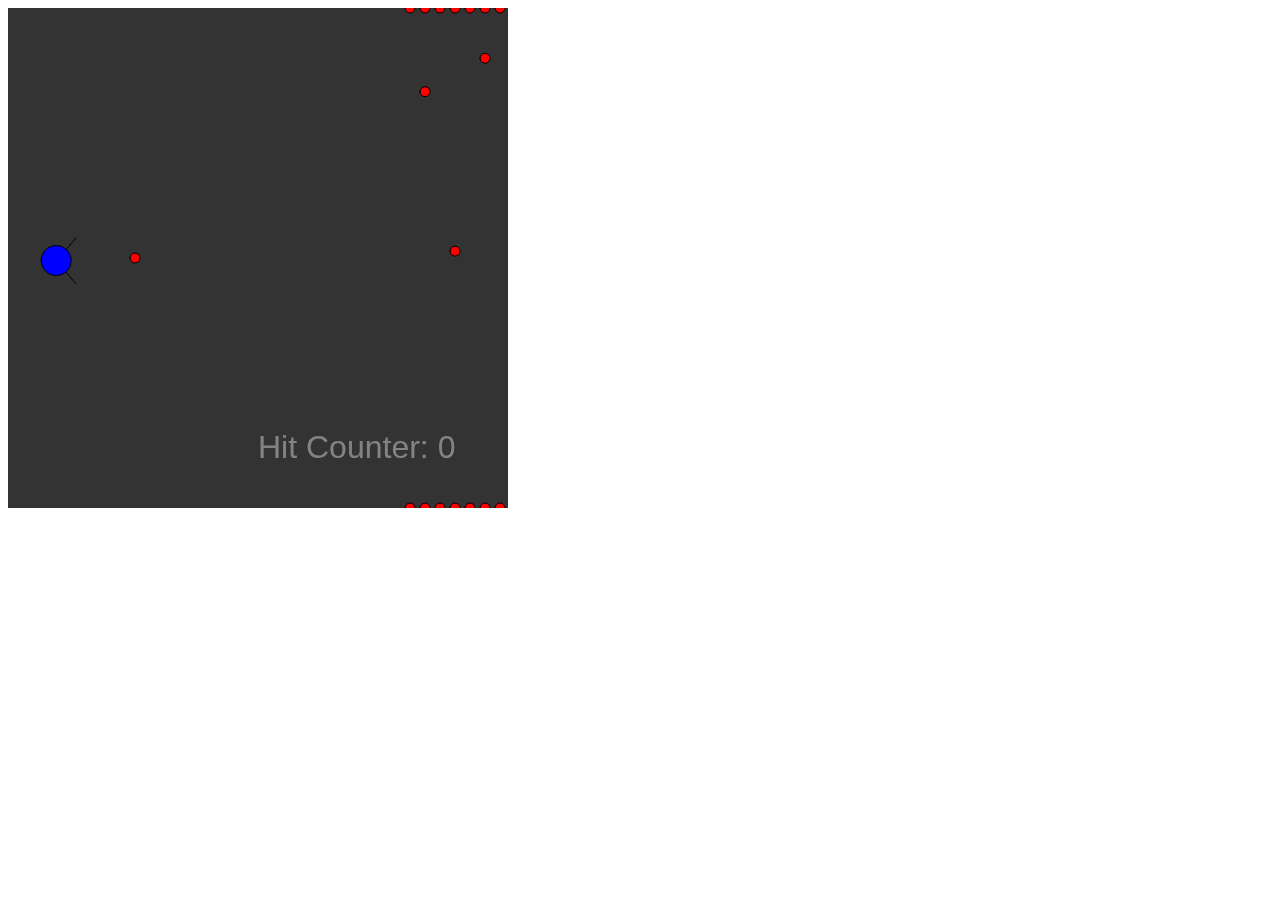
<file: game/Automatic Racecar/index.html>
<!DOCTYPE html>
<html>
  <head>
    <meta charset="utf-8">
    <title></title>
    <script src = "lib/p5.js" type = "text/javascript"></script>
    <script src = "lib/p5.dom.js" type = "text/javascript"></script>
    <script src = "lib/p5.sound.js" type = "text/javascript"></script>
    <script src = "sketch.js" type = "text/javascript"></script>
    <script src = "target.js" type = "text/javascript"></script>
    <script src = "vehicle.js" type = "text/javascript"></script>
  </head>
  <body>

  </body>
</html>
</file>
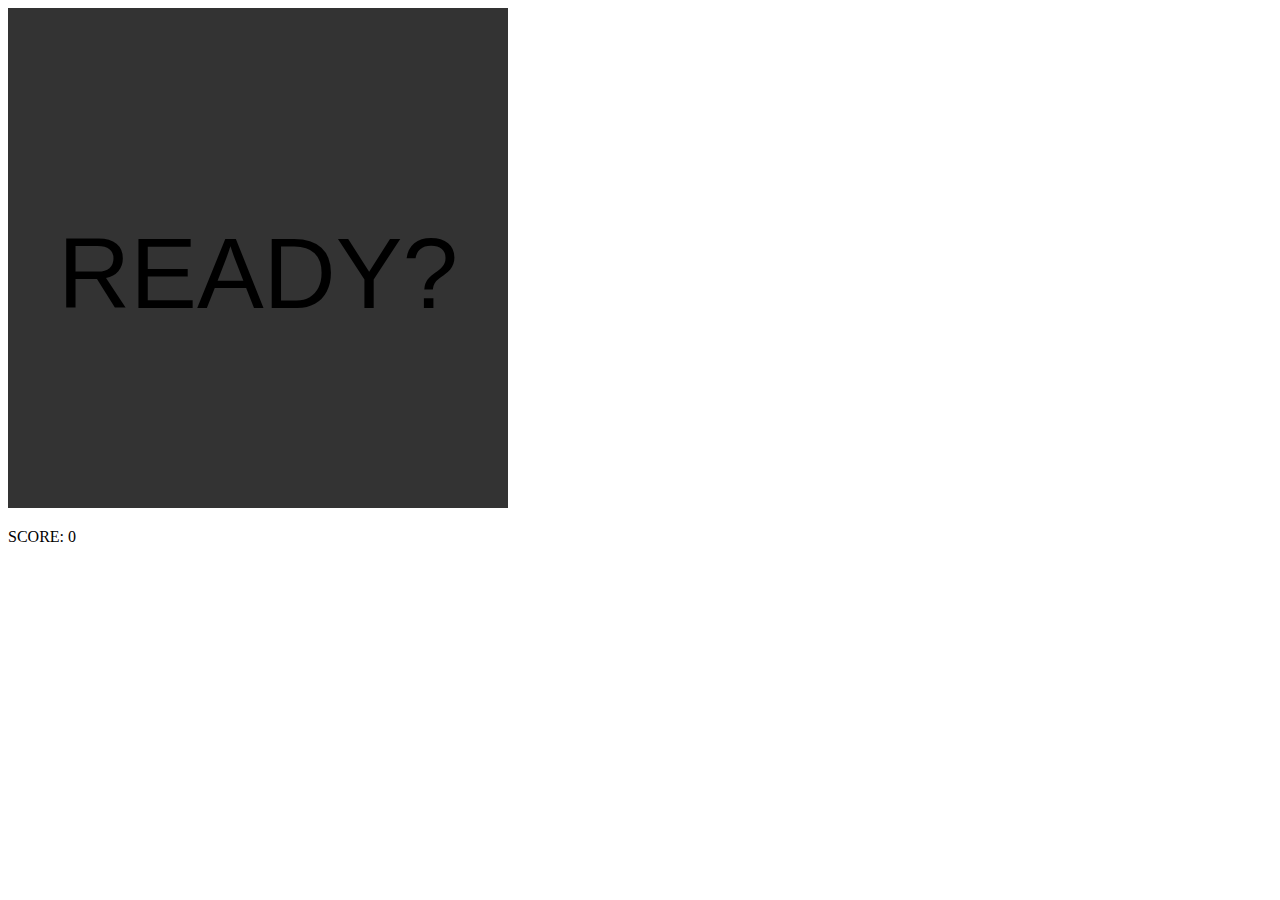
<file: game/catch-the-moles/index.html>
<!DOCTYPE html>
<html>
  <head>
    <meta charset="utf-8">
    <title></title>
    <script src = "lib/p5.js" type = "text/javascript"></script>
    <script src = "lib/p5.dom.js" type = "text/javascript"></script>
    <script src = "lib/p5.sound.js" type = "text/javascript"></script>
    <script src = "sketch.js" type = "text/javascript"></script>
    <script src = "mole.js" type = "text/javascript"></script>
  </head>
  <body>

  </body>
</html>
</file>
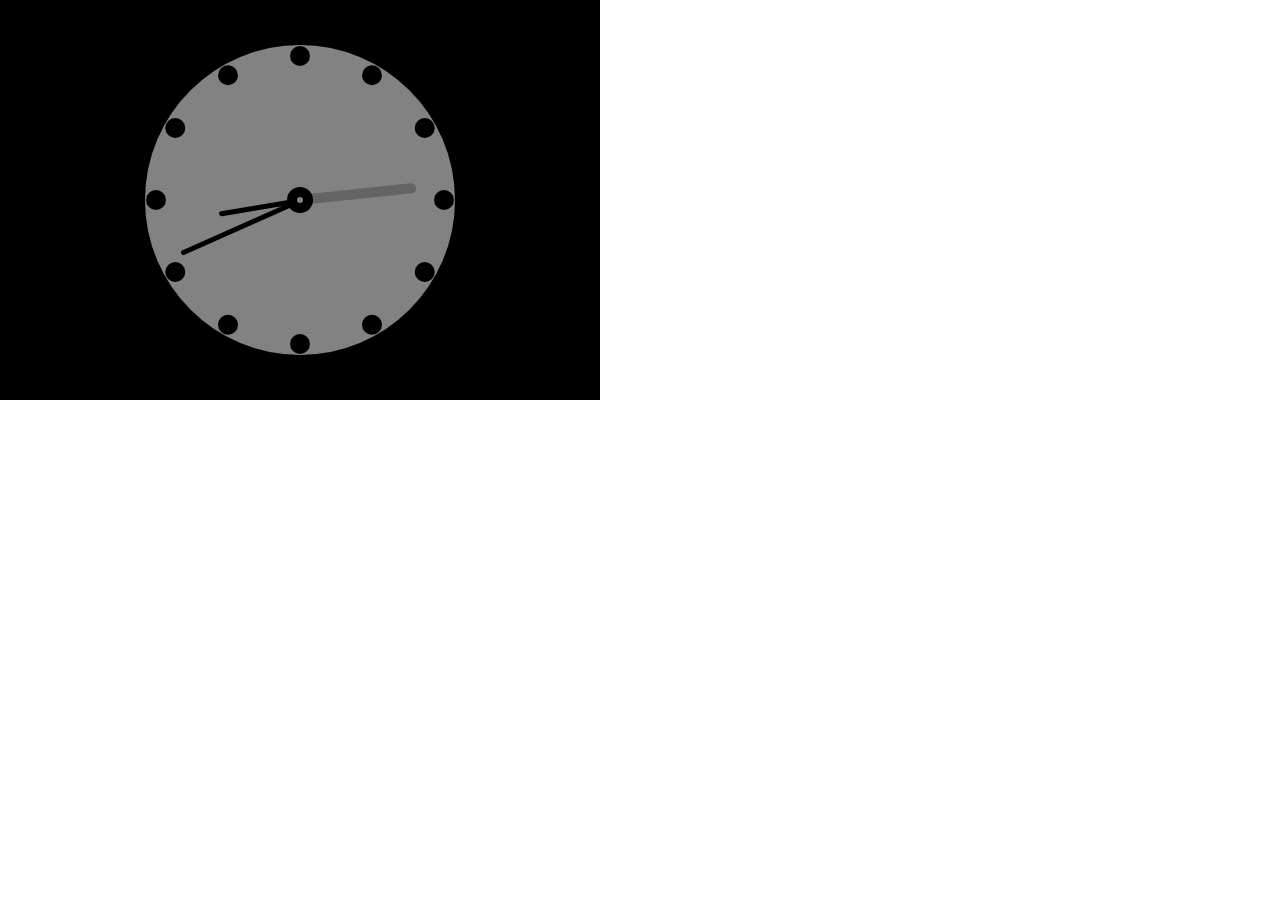
<file: game/Clock/index.html>
<html>
<head>
  <meta charset="UTF-8">

  <!-- PLEASE NO CHANGES BELOW THIS LINE (UNTIL I SAY SO) -->
  <script language="javascript" type="text/javascript" src="libraries/p5.js"></script>
  <script language="javascript" type="text/javascript" src="Clock.js"></script>
  <!-- OK, YOU CAN MAKE CHANGES BELOW THIS LINE AGAIN -->

  <!-- This line removes any default padding and style. 
       You might only need one of these values set. -->
  <style> body {padding: 0; margin: 0;} </style>
</head>

<body>
</body>
</html>
</file>
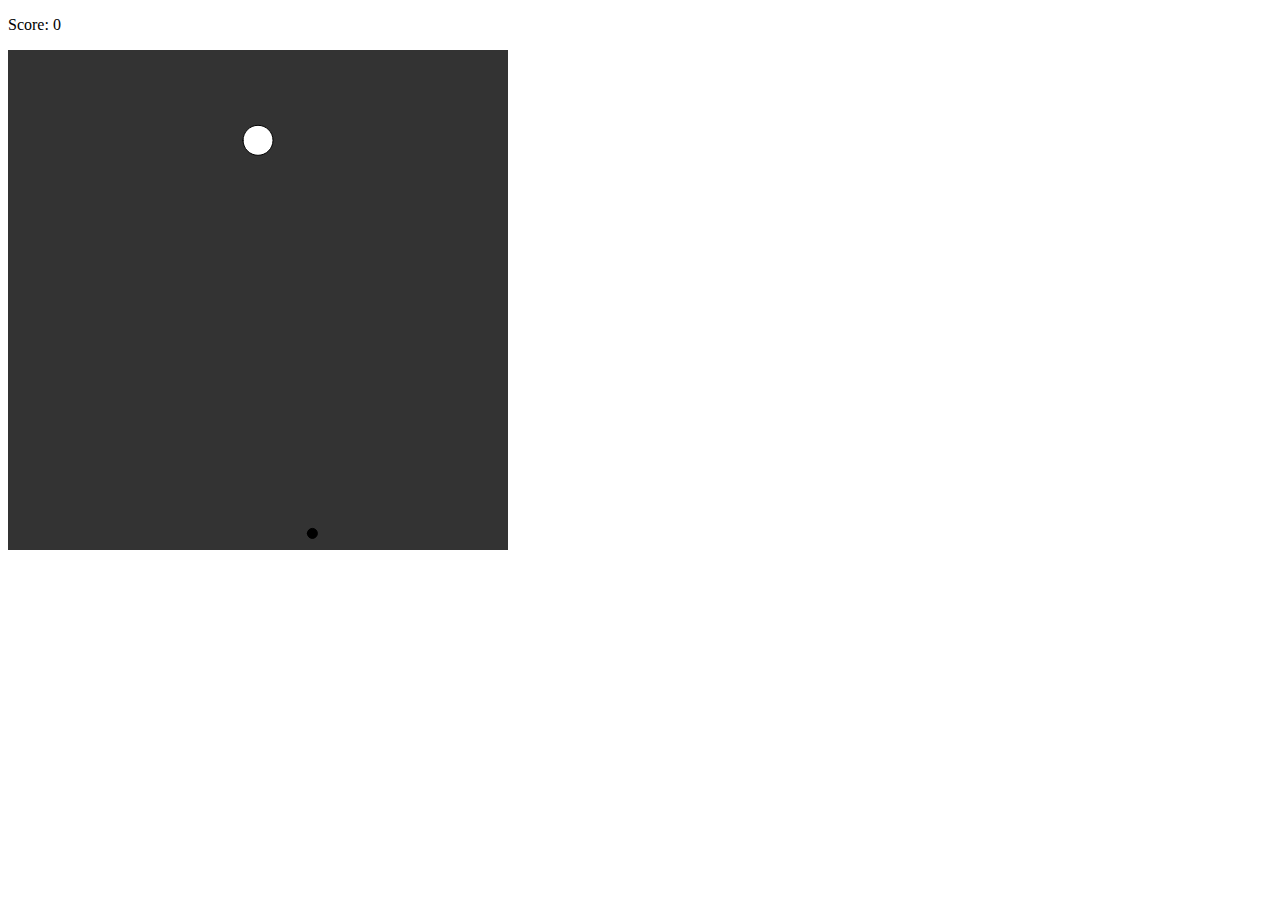
<file: game/draw-your-map/index.html>
<!DOCTYPE html>
<html>
  <head>
    <meta charset="utf-8">
    <title></title>
    <script src = "lib/p5.js" type = "text/javascript"></script>
    <script src = "lib/p5.dom.js" type = "text/javascript"></script>
    <script src = "lib/p5.sound.js" type = "text/javascript"></script>
    <script src = "sketch.js" type = "text/javascript"></script>
    <script src = "Map.js" type = "text/javascript"></script>
    <script src = "Ball.js" type = "text/javascript"></script>
    <script src = "Food.js" type = "text/javascript"></script>
  </head>
  <body>
    <div id="canvas">
      <p id="score">
      </p>
    </div>
  </body>
</html>
</file>
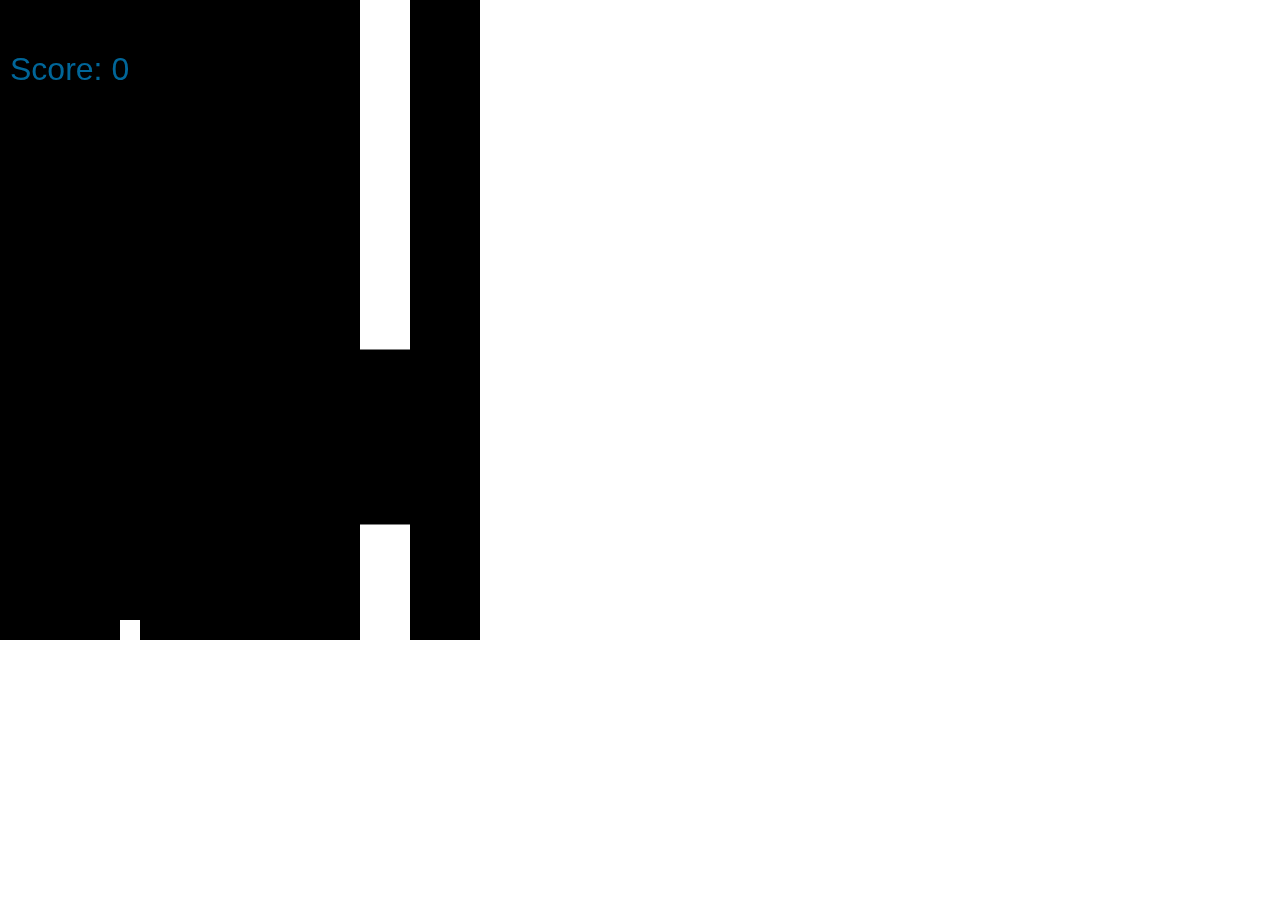
<file: game/Flappy Bird/index.html>
<html>
<head>
  <meta charset="UTF-8">

  <script language="javascript" type="text/javascript" src="libraries/p5.js"></script>
  <script language="javascript" type="text/javascript" src="Flappy_Bird.js"></script>

  <style> body {padding: 0; margin: 0;} </style>
</head>

<body>
</body>
</html>
</file>
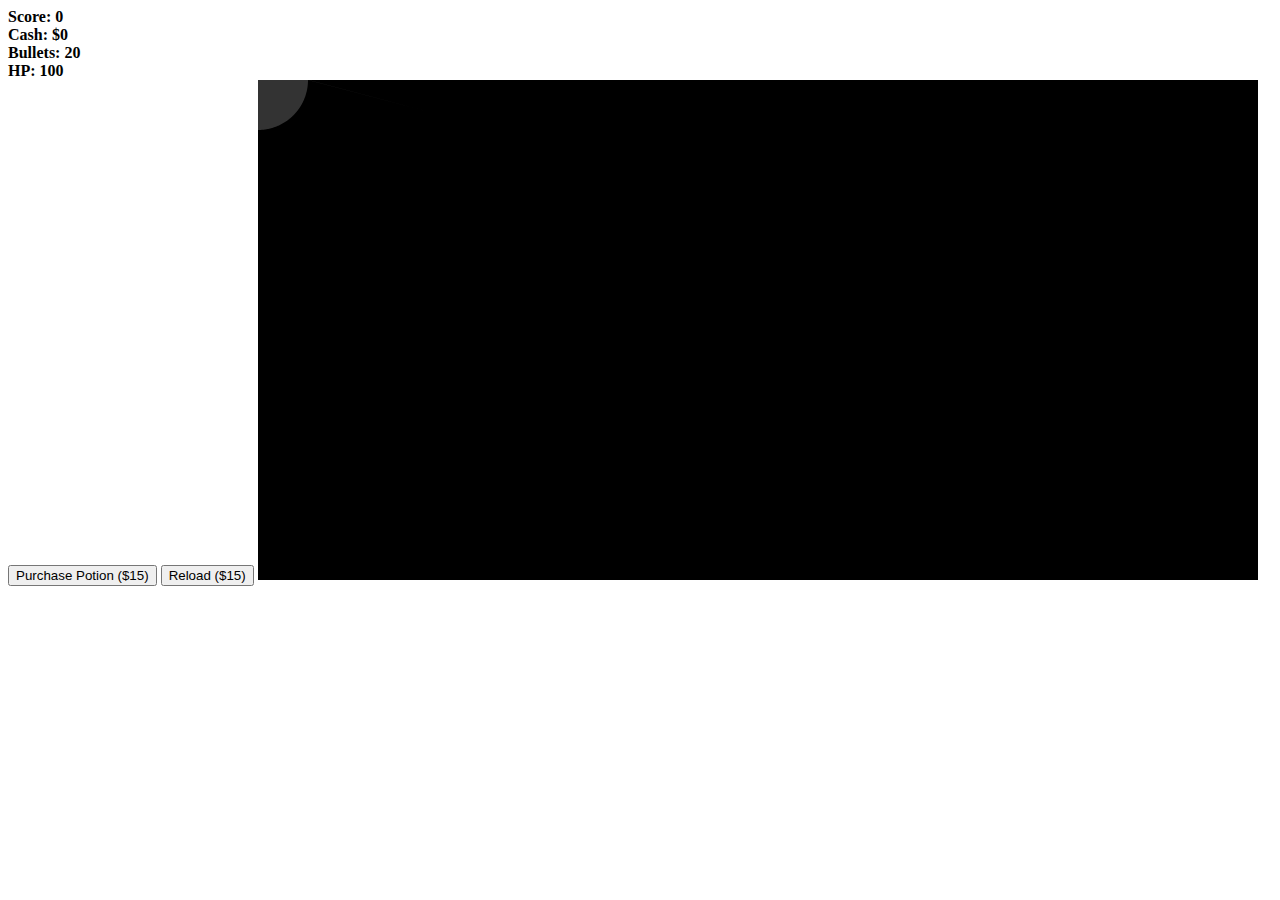
<file: game/Hunter/index.html>
<!DOCTYPE html>
<html>
  <head>
    <meta charset="utf-8">
    <title></title>
    <script src = "lib/p5.js" type = "text/javascript"></script>
    <script src = "lib/p5.dom.js" type = "text/javascript"></script>
    <script src = "lib/p5.sound.js" type = "text/javascript"></script>
    <script src = "sketch.js" type = "text/javascript"></script>
    <script src = "Monster.js" type = "text/javascript"></script>
    <script src = "Map.js" type = "text/javascript"></script>
    <script src = "Bird.js" type = "text/javascript"></script>
    <script src = "Player.js" type = "text/javascript"></script>
  </head>
  <body>
    <strong>
      <div id="score"></div>
      <div id="cash"></div>
      <div id="bullets"></div>
      <div id="HP"></div>
      <button id="purchaseHP">Purchase Potion ($15)</button>
      <button id="purchaseBullet">Reload ($15)</button>
    </strong>
  </body>
</html>
</file>
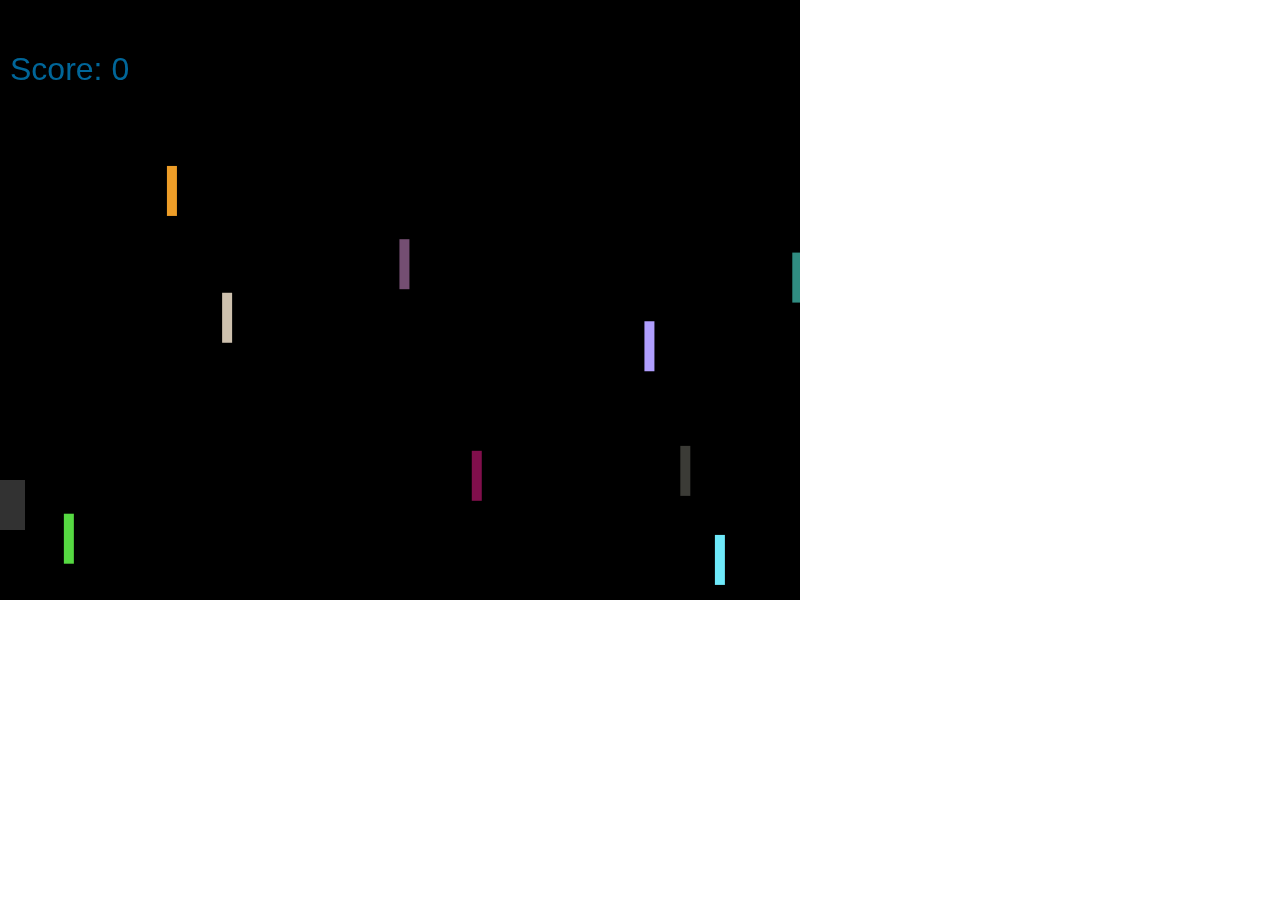
<file: game/Rain Evasion/index.html>
<html>
<head>
  <meta charset="UTF-8">

  <!-- PLEASE NO CHANGES BELOW THIS LINE (UNTIL I SAY SO) -->
  <script language="javascript" type="text/javascript" src="libraries/p5.js"></script>
  <script language="javascript" type="text/javascript" src="rain.js"></script>
  <!-- OK, YOU CAN MAKE CHANGES BELOW THIS LINE AGAIN -->

  <!-- This line removes any default padding and style.
       You might only need one of these values set. -->
  <style> body {padding: 0; margin: 0;} </style>
</head>

<body>
</body>
</html>
</file>
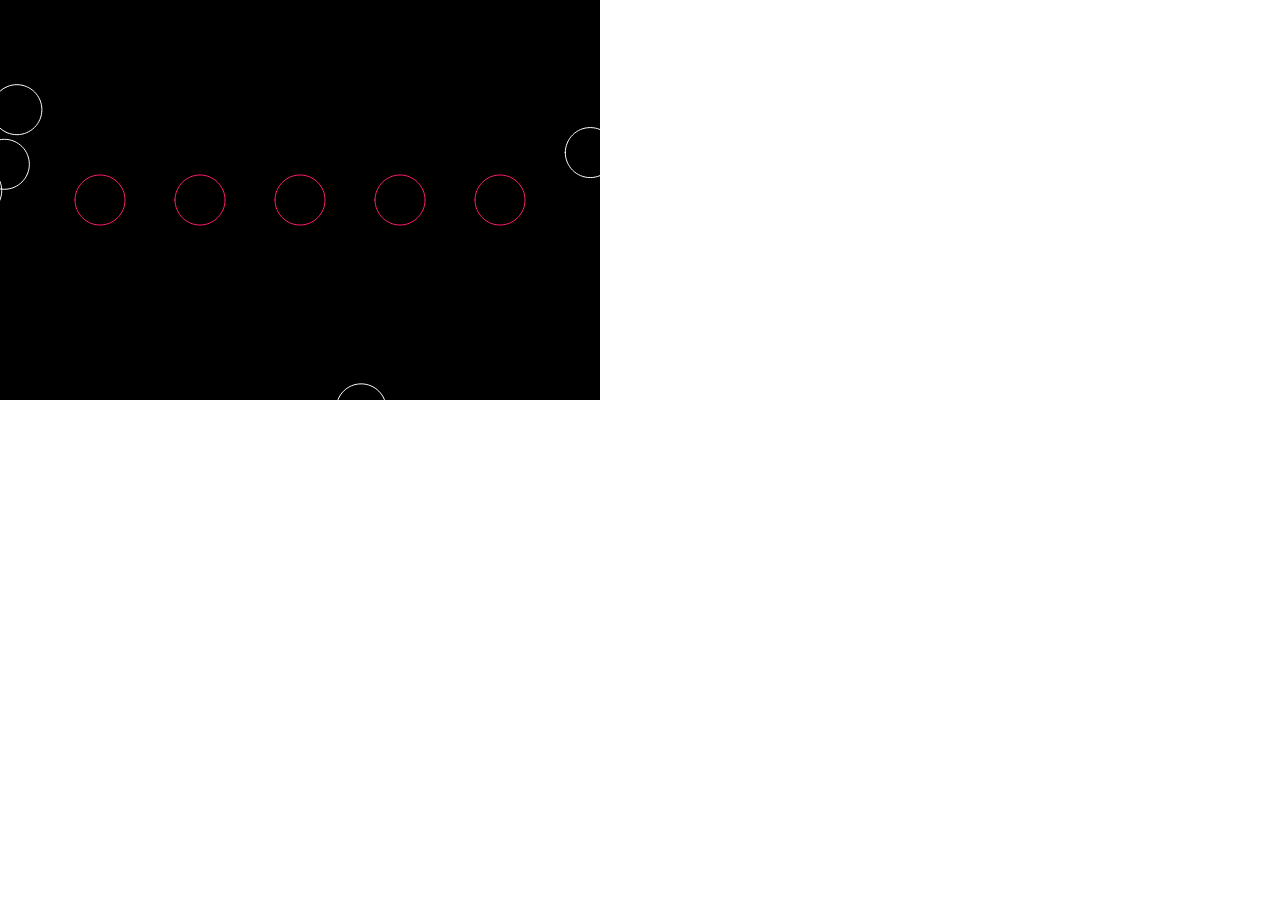
<file: game/Rhythm/index.html>
<html>
<head>
  <meta charset="UTF-8">

  <!-- PLEASE NO CHANGES BELOW THIS LINE (UNTIL I SAY SO) -->
  <script language="javascript" type="text/javascript" src="libraries/p5.js"></script>
  <script language="javascript" type="text/javascript" src="Rhythm.js"></script>
  <!-- OK, YOU CAN MAKE CHANGES BELOW THIS LINE AGAIN -->

  <!-- This line removes any default padding and style. 
       You might only need one of these values set. -->
  <style> body {padding: 0; margin: 0;} </style>
</head>

<body>
</body>
</html>
</file>
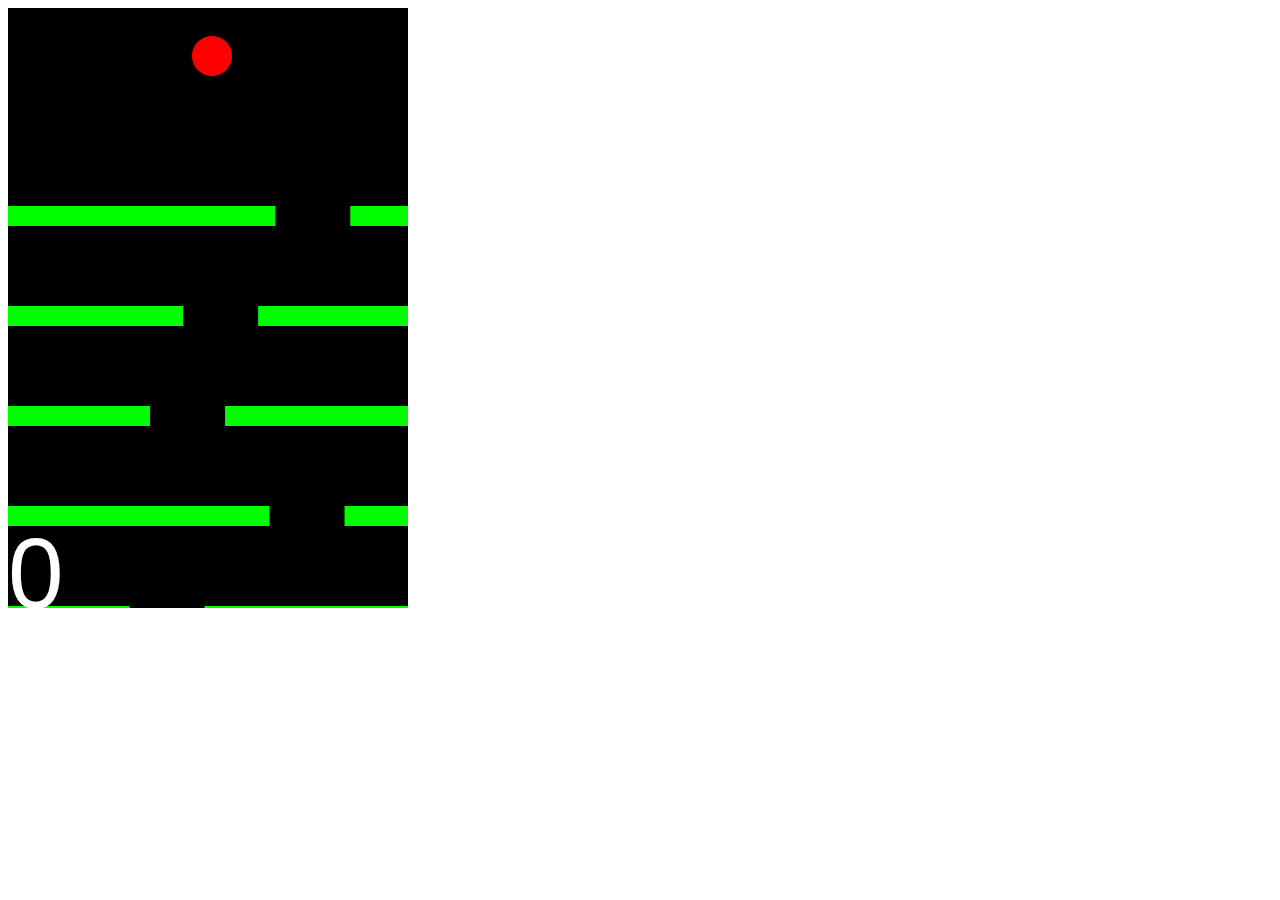
<file: game/roll-and-roll/index.html>
<!DOCTYPE html>
<html>
  <head>
    <meta charset="utf-8">
    <title>Roll</title>
    <script src = "lib/p5.js" type = "text/javascript"></script>
    <script src = "lib/p5.sound.js" type = "text/javascript"></script>
    <script src = "lib/p5.dom.js" type = "text/javascript"></script>
    <script src = "sketch.js" type = "text/javascript"></script>
    <script src = "platform.js" type = "text/javascript"></script>
    <script src = "player.js" type = "text/javascript"></script>
  </head>
  <body>

  </body>
</html>
</file>
